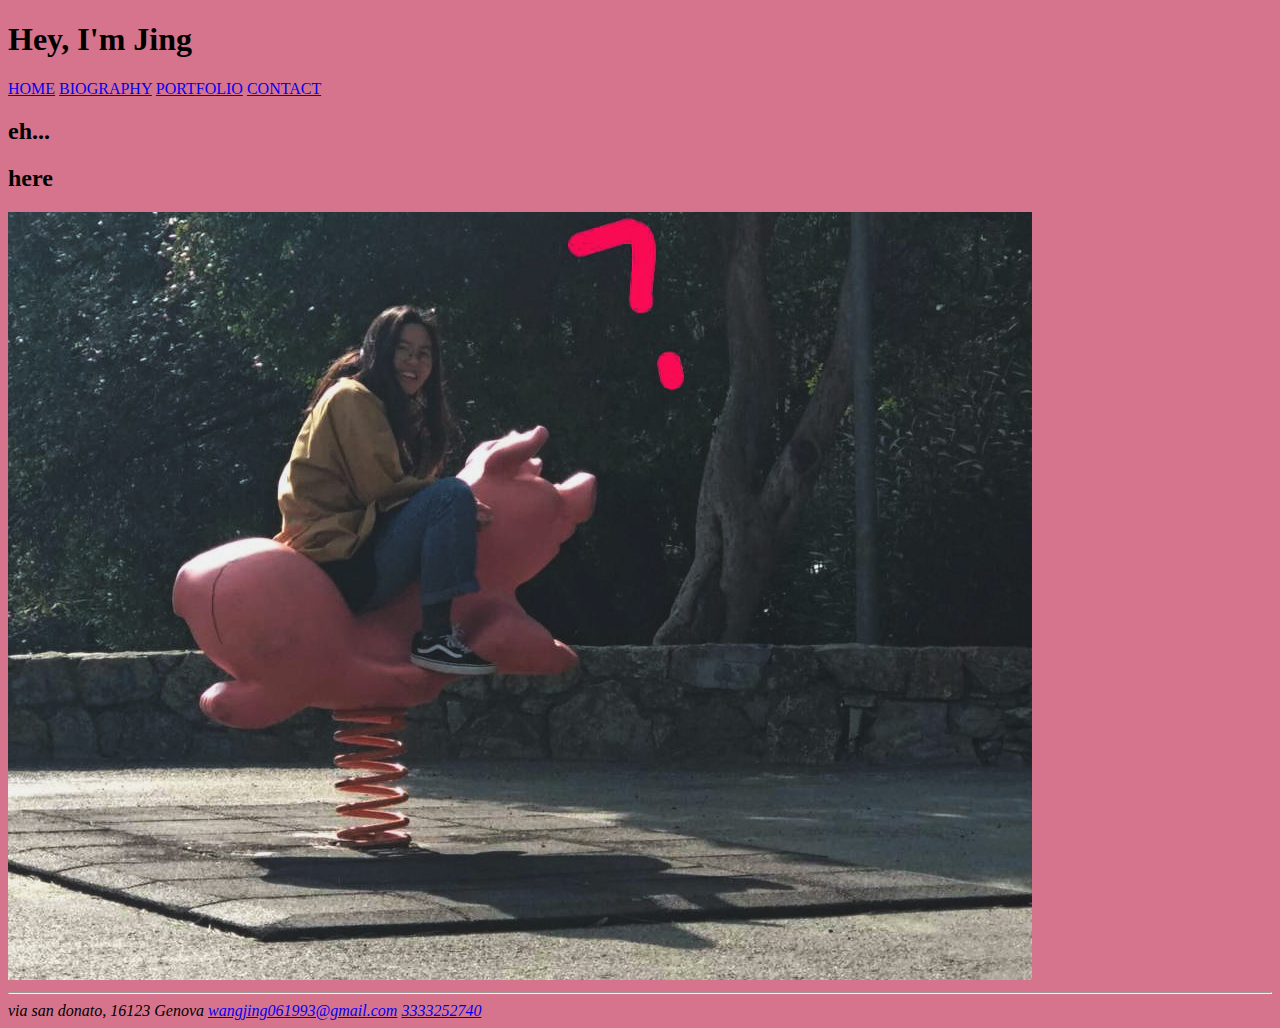
<file: index.html>
<!DOCTYPE html>
<html lang="en">

<head>
    <meta charset="UTF-8">
    <meta http-equiv="X-UA-Compatible" content="IE=edge">
    <meta name="viewport" content="width=device-width, initial-scale=1.0">
    <title>Boh..</title>
    <link rel="stylesheet" href="./style.css">
</head>

<body>

    <header>
            <h1>Hey, I'm Jing</h1>
            <nav>
                <a href="./index.html">HOME</a>
                <a href="./Biography.html">BIOGRAPHY</a>
                <a href="./Portfolio.html">PORTFOLIO</a>
                <a href="./Contact.html">CONTACT</a>
            </nav>
    </header>
    <main>
        <h2>eh...</h2>
        <section>
            <h2>here</h2>
            <img src="./foto1.jpg" alt="foto1">
        </section>
    </main>
    <footer>
        <hr>
        <address>
            via san donato, 16123 Genova
            <a href="malito:wangjing061993@gmail.com">wangjing061993@gmail.com</a>
            <a href="tel:393333252740">3333252740</a>

        </address>
    </footer>
</body>

</html>
</file>
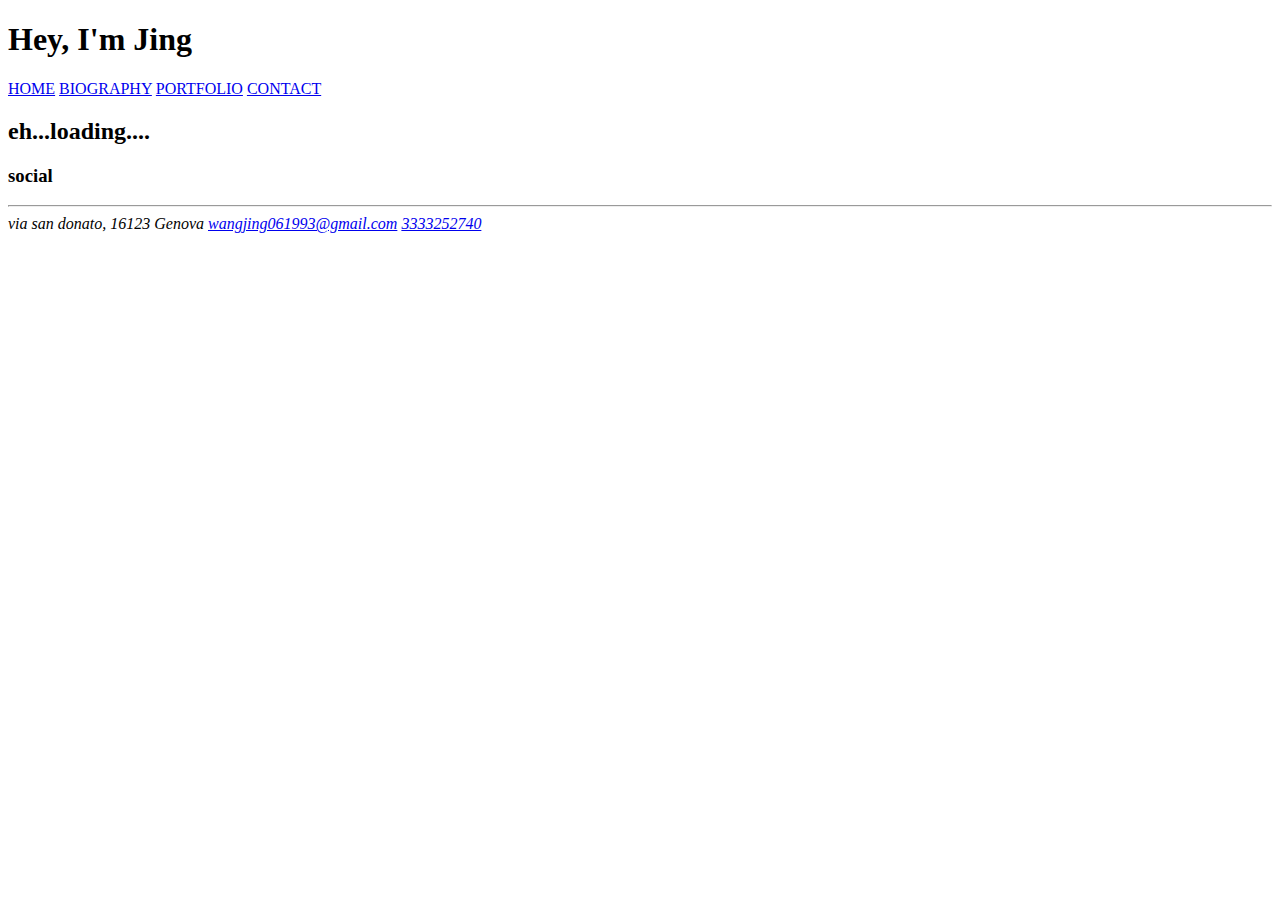
<file: Contact.html>
<!DOCTYPE html>
<html lang="en">
<head>
    <meta charset="UTF-8">
    <meta http-equiv="X-UA-Compatible" content="IE=edge">
    <meta name="viewport" content="width=device-width, initial-scale=1.0">
    <title>Boh..</title>
</head>
<body>
    <header>
        <h1>Hey, I'm Jing</h1>
        <nav>
            <a href="./index.html">HOME</a>
            <a href="./Biography.html">BIOGRAPHY</a>
            <a href="./Portfolio.html">PORTFOLIO</a>
            <a href="./Contact.html">CONTACT</a>
       </nav>
    </header>
    <main>
        <h2>eh...loading....</h2>
       <section>
           <h3>social</h3>
           <p>

           </p>
       </section> 
    </main>
    <footer>
         <hr>
           <address>
              via san donato, 16123 Genova 
              <a href="malito:wangjing061993@gmail.com">wangjing061993@gmail.com</a>
              <a href="tel:393333252740">3333252740</a>
    
           </address>
    
    </footer>
</body>
</html>
</file>
<file: style.css>
body{
    background-color: rgb(215, 116, 141);
}
</file>
